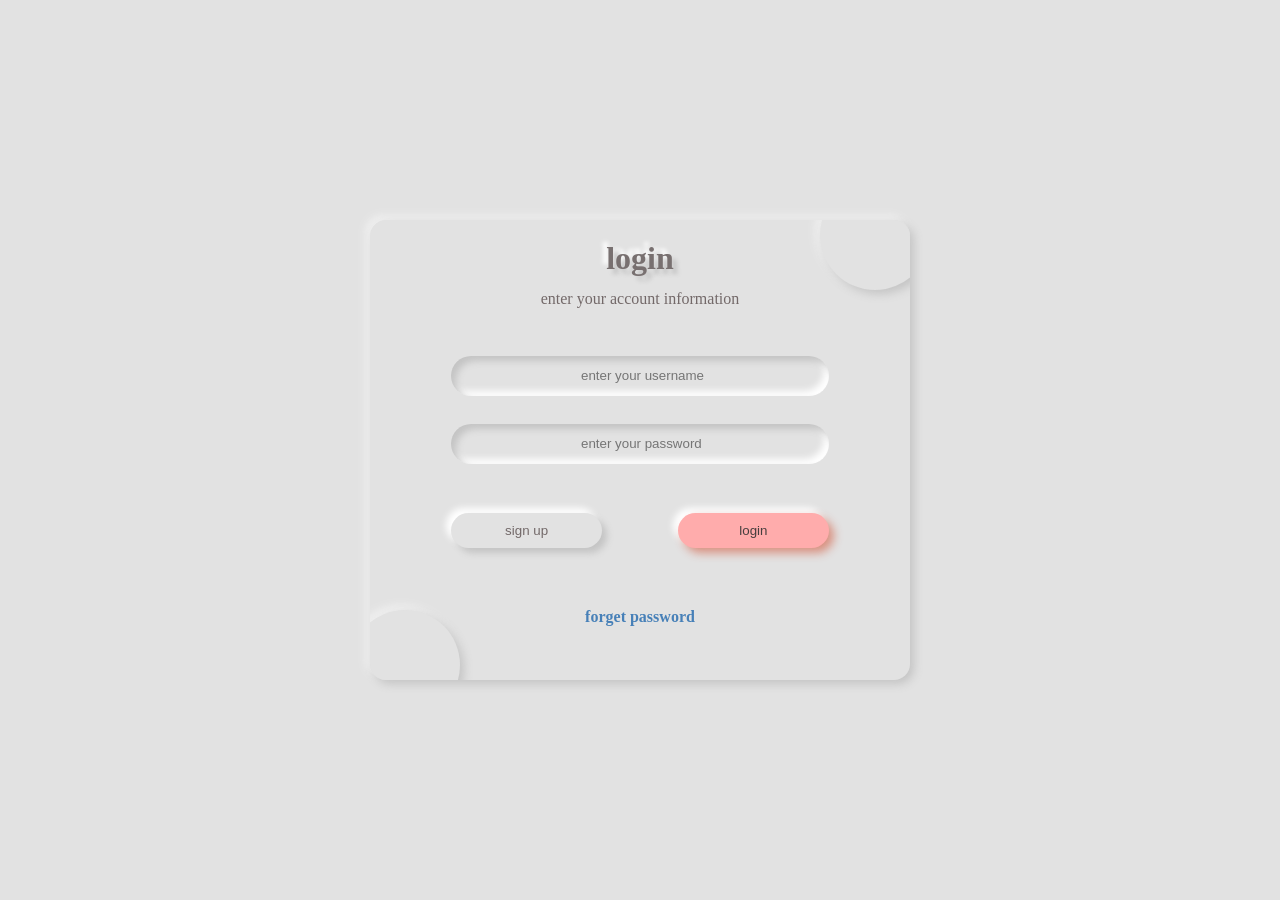
<file: index.html>
<!DOCTYPE html>
<html lang="en">
  <head>
    <meta charset="UTF-8" />
    <meta http-equiv="X-UA-Compatible" content="IE=edge" />
    <meta name="viewport" content="width=device-width, initial-scale=1.0" />
    <link rel="stylesheet" href="./form.css" />
    <title>Document</title>
  </head>
  <body>
    <div class="container">
      <div class="card">
        <div class="card__header">
          <h1 class="header__title">login</h1>
          <p class="header__caption">enter your account information</p>
        </div>
        <form action="" class="form-container">
          <div class="input-box">
            <input
              type="text"
              name="username"
              id="username"
              placeholder="enter your username"
            />
            <input
              type="password"
              name="password"
              id="password"
              placeholder="enter your password"
            />
          </div>
          <div class="forget-password">
            <a href="#">forget password</a>
          </div>
          <div class="btn-box">
            <input type="button" class="sign-up" value="sign up" />
            <input type="button" class="login" value="login" />
          </div>
          <div class="reset-password">
            <a href="#">forget password</a>
          </div>
        </form>
          <div class="circle-first">
        </div>
        <div class="circle-second">
        </div>
        </div>
      </div>
    </div>
  </body>
</html>
</file>
<file: form.css>
* {
  padding: 0;
  margin: 0;
  box-sizing: border-box;
}
.container {
  background-color: #e2e2e2;
  width: 100%;
  min-height: 100vh;
  display: flex;
  justify-content: center;
  align-items: center;
}
.card {
  position: relative;
  overflow: hidden;
  padding-top: 20px;
  background-color: #e2e2e2;
  height: 460px;
  width: 90%;
  max-width: 350px;
  border-radius: 16px;
  box-shadow: 4px 4px 10px #c4c4c4, -4px -4px 10px #f2f2f2;
  display: flex;
  flex-direction: column;
  align-items: center;
}
.card__header {
  height: 80px;
  display: flex;
  flex-direction: column;
  justify-content: space-between;
  align-items: center;
}
.header__title {
  color: rgb(120, 112, 112);
  text-shadow: 5px 5px 4px #c4c4c4, -5px -5px 4px #fff;
}
.header__caption {
  color: rgb(115, 105, 105);
}
.form-container {
  display: flex;
  flex-direction: column;
  width: 70%;
  height: 100%;
}
.input-box {
  display: flex;
  flex-direction: column;
  justify-content: space-between;
  width: 100%;
  height: 94px;
  margin-top: 40px;
  margin-bottom: 10px;
}
.input-box input {
  padding-left: 15px;
  outline: none;
  border: none;
  height: 35px;
  border-radius: 25px;
  background-color: #e2e2e2;
  box-shadow: inset 5px 5px 7px #c4c4c4, inset -5px -5px 7px #fff;
}
.btn-box {
  margin-top: 10px;
  display: flex;
  flex-direction: column;
  height: 140px;
  align-items: center;
  justify-content: space-evenly;
}
.login,
.sign-up {
  border-radius: 20px;
  text-align: center;
  width: 100%;
  height: 34px;
  outline: none;
  border: none;
}
.sign-up {
  color: rgb(115, 105, 105);
  background: #e2e2e2;
  box-shadow: 5px 5px 7px #c4c4c4, -5px -5px 7px #fff;
  cursor: pointer;
}
.login {
  color: rgb(70, 62, 62);
  background: #ffacac;
  box-shadow: 5px 5px 10px #d99180, -5px -5px 7px #fff;
  cursor: pointer;
}
a {
  text-decoration: none;
  color: #4780b8;
  font-weight: bolder;
}
.reset-password {
  display: none;
}
.forget-password {
  height: 30px;
  display: flex;
  justify-content: center;
  align-items: center;
}
.circle-second,
.circle-first {
  width: 90px;
  height: 90px;
  border-radius: 50%;
  background-color: #e2e2e2;
  position: absolute;
  display: flex;
  justify-content: center;
  align-items: center;
  box-shadow: 4px 4px 10px #c4c4c4, -4px -4px 10px #f2f2f2;
}
.circle-first {
  top: -32px;
  right: -20px;
}
.circle-second {
  bottom: -32px;
  left: -20px;
}
@media (min-width: 800px) {
  .card {
    max-width: 540px;
  }
  .form-container {
    width: 70%;
  }
  .input-box {
    height: 108px;
    margin-top: 48px;
  }
  .input-box input {
    padding-left: 130px;
    height: 40px;
  }
  .btn-box {
    flex-direction: row;
    justify-content: space-between;
    height: 94px;
  }
  .sign-up,
  .login {
    width: 40%;
    height: 35px;
  }
  .forget-password {
    display: none;
  }
  .reset-password {
    display: flex;
    justify-content: center;
    margin-top: 30px;
    text-align: center;
  }
  .circle-first,
  .circle-second {
    width: 110px;
    height: 110px;
    border-radius: 50%;
    background-color: #e2e2e2;
    position: absolute;
    display: flex;
    justify-content: center;
    align-items: center;
    box-shadow: 4px 4px 10px #c4c4c4, -4px -4px 10px #f2f2f2;
  }
  .circle-first {
    top: -40px;
    right: -20px;
  }
  .circle-second {
    bottom: -40px;
    left: -20px;
  }
}
</file>
